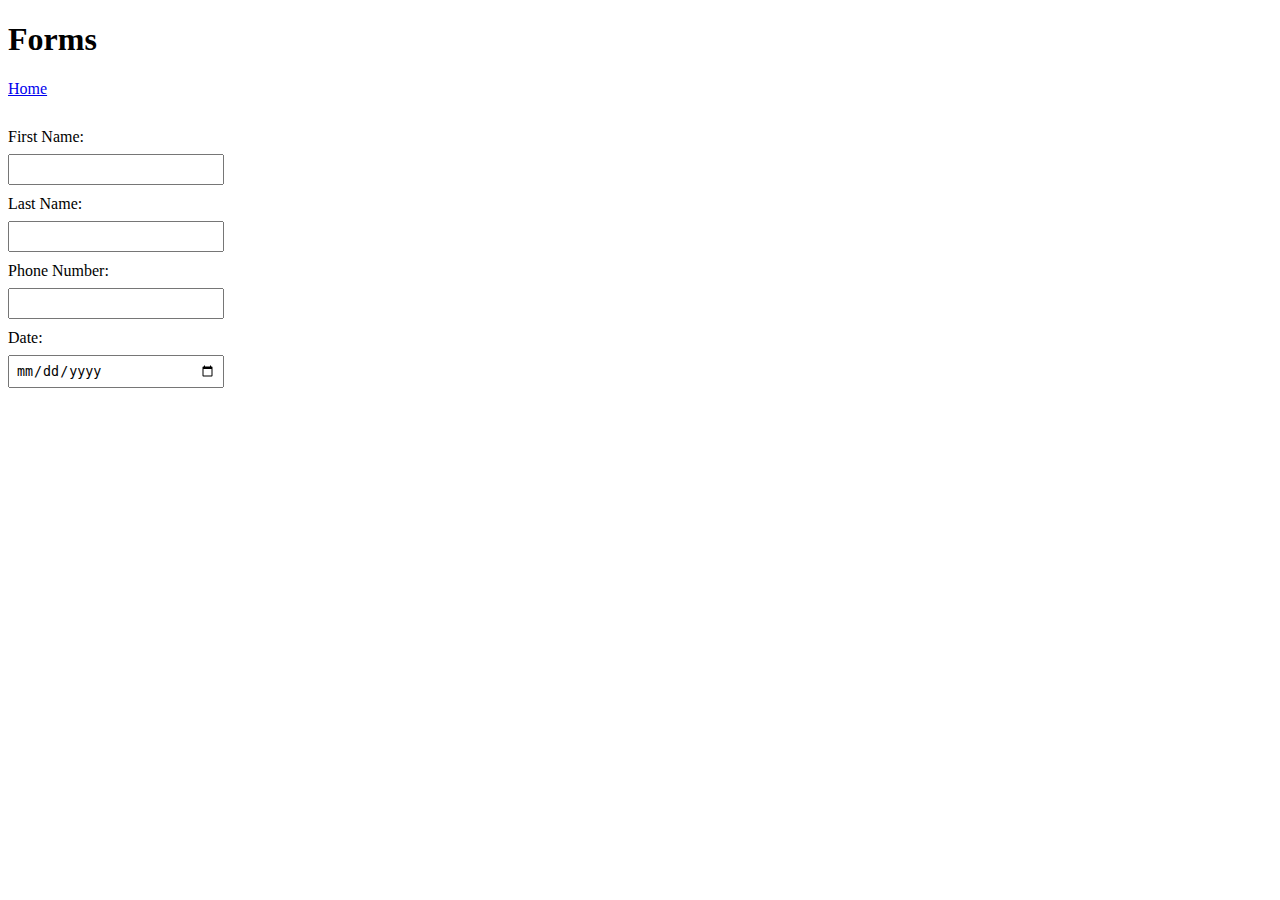
<file: forms.html>
<!DOCTYPE html>
<html lang="en">
<link rel="stylesheet" href="./style.css">

<head>
    <meta charset="UTF-8">
    <meta name="viewport" content="width=device-width, initial-scale=1.0">
    <title>Document</title>
</head>

<body>
    <h1> Forms </h1>
    <a href="./index.html">Home</a>
    <!-- Forms -->
    <div class="mt-5 forms-section">
        <form action="">
            <div class="form-control">
                <label for="fName"> First Name: </label>
                <input type="text" name="" id="fName">
            </div>
            <div class="form-control">
                <label for="lName"> Last Name: </label>
                <input type="text" name="" id="lName">
            </div>
            <div class="form-control">
                <label for="pNum"> Phone Number: </label>
                <input type="text" name="" id="pNum">
            </div>
            <div class="form-control">
                <label for="date"> Date: </label>
                <input type="date" name="" id="date">
            </div>
        </form>
    </div>
</body>

</html>
</file>
<file: style.css>
.image-section img {
    margin: 20px 20px;
    border: 1px solid red;
    width: 200px;
    height: 200px;
    padding: 20px;
    border-radius: 50%;
}

.image-section .one {
    border-radius: 25px;
}

.image-section {
    background: blue;
}

.mt-5 {
    margin-top: 30px;
}

.forms-section form .form-control {
    margin-bottom: 10px;
    width: 200px;
}

.forms-section form .form-control input {
    width: 100%;
    padding: 6px;
}
.forms-section form .form-control label {
    margin-bottom: 8px;
    display: inline-block;
}
</file>
